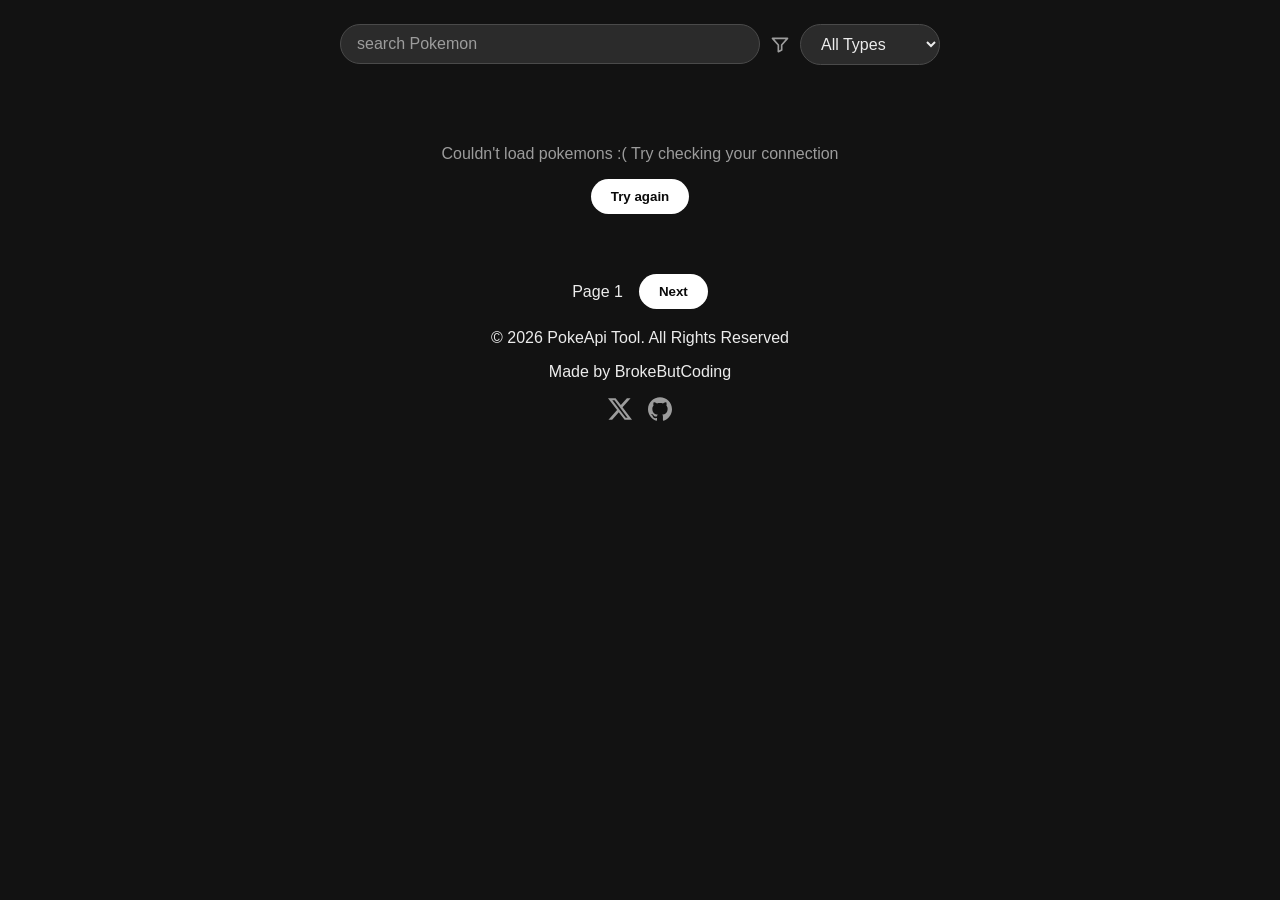
<file: index.html>
<!DOCTYPE html>
<html lang="en">
	<head>
		<meta charset="UTF-8" />
		<meta name="viewport" content="width=device-width, initial-scale=1.0" />
		<link rel="stylesheet" href="poke.css" />
		<title>PokeApi Tool</title>
	</head>
	<body>
    <div class="controls">
		<label>
			<input type="text" id="search" placeholder="search Pokemon" />
		</label>
      <svg class="filter-icon" viewBox="0 0 24 24" width="20" height="20" fill="none" stroke="currentColor" stroke-width="2" stroke-linejoin="round">
  <path d="M3 4h18l-7 8v6l-4 2v-8z"/>
      </svg>
		<label>
			<select id="filter">
				<option value="all">All Types</option>
			</select>
		</label>
    </div>
		<div id="grid"></div>

		<!-- stats card -->
		<div id="modal">
			<div id="modalContent"></div>
			<button id="closeModal">Close</button>
		</div>

		<div class="pager" id="nav">
  <button id="prev">Previous</button>
  <span id="pageNum">Page 1</span>
  <button id="next">Next</button>
    </div>
    <footer>
  <p>© 2026 PokeApi Tool. All Rights Reserved</p>
  <p>Made by BrokeButCoding</p>
        <div class="socials">
    <a href="https://x.com/BrokeButCoding" target="_blank" rel="noopener" aria-label="BrokeButCoding on X">
      <svg viewBox="0 0 24 24" width="24" height="24" fill="currentColor" aria-hidden="true">
        <path d="M18.901 1.153h3.68l-8.04 9.19L24 22.846h-7.406l-5.8-7.584-6.638 7.584H.474l8.6-9.83L0 1.154h7.594l5.243 6.932ZM17.61 20.644h2.039L6.486 3.24H4.298Z"/>
      </svg>
    </a>
    <a href="https://github.com/BrokeButCoding" target="_blank" rel="noopener" aria-label="BrokeButCoding on GitHub">
      <svg viewBox="0 0 24 24" width="24" height="24" fill="currentColor" aria-hidden="true">
        <path d="M12 .297c-6.63 0-12 5.373-12 12 0 5.303 3.438 9.8 8.205 11.385.6.113.82-.258.82-.577 0-.285-.01-1.04-.015-2.04-3.338.724-4.042-1.61-4.042-1.61C4.422 18.07 3.633 17.7 3.633 17.7c-1.087-.744.084-.729.084-.729 1.205.084 1.838 1.236 1.838 1.236 1.07 1.835 2.809 1.305 3.495.998.108-.776.417-1.305.76-1.605-2.665-.3-5.466-1.332-5.466-5.93 0-1.31.465-2.38 1.235-3.22-.135-.303-.54-1.523.105-3.176 0 0 1.005-.322 3.3 1.23.96-.267 1.98-.399 3-.405 1.02.006 2.04.138 3 .405 2.28-1.552 3.285-1.23 3.285-1.23.645 1.653.24 2.873.12 3.176.765.84 1.23 1.91 1.23 3.22 0 4.61-2.805 5.625-5.475 5.92.42.36.81 1.096.81 2.22 0 1.606-.015 2.896-.015 3.286 0 .315.21.69.825.57C20.565 22.092 24 17.592 24 12.297c0-6.627-5.373-12-12-12"/>
      </svg>
    </a>
        </div>
    </footer>
		<script src="poke.js"></script>
	</body>
</html>
</file>
<file: poke.css>
*{
  box-sizing: border-box;
}
:root {
  /* ---- Raw palette ---- */
  --black-900: #0a0a0a; /* deepest black — rarely used directly, mainly for shadows/text-on-white */
  --black-800: #121212; /* main page background */
  --black-700: #1e1e1e; /* secondary background — sections, alt panels */
  --black-600: #2b2b2b; /* elevated surfaces — cards, modals, dropdowns; also default borders */
  --gray-500: #4a4a4a; /* muted/disabled text, disabled UI elements */
  --gray-400: #6e6e6e; /* secondary text, inactive tabs/icons */
  --gray-300: #9c9c9c; /* placeholder text, low-emphasis icons */
  --white-200: #d4d4d4; /* hover states on white elements, subtle highlights */
  --white-100: #ececec; /* primary body text on dark backgrounds */
  --white-000: #ffffff; /* pure white — buttons, active states, high-emphasis accents only */
  --red: #c0504d; /* mild red, purely for error states lol */
  --green: #2e7d4f; /* mild green for success states */

  /* ---- Surfaces ---- */
  --bg-primary: var(--black-800);    /* <body> background */
  --bg-secondary: var(--black-700);  /* section wrappers, alternating content blocks */
  --bg-elevated: var(--black-600);   /* cards, modals, dropdown menus — anything "lifted" off the page */

  /* ---- Text ---- */
  --text-primary: var(--white-100);  /* default body copy, headings */
  --text-secondary: var(--gray-300); /* captions, helper text, timestamps */
  --text-muted: var(--gray-500);     /* disabled text, least important labels */
  --text-inverse: var(--black-900);  /* text sitting on a light/white background (e.g. inside buttons) */

  /* ---- Borders / dividers ---- */
  --border-default: var(--black-600); /* standard 1px borders, dividers, input outlines */
  --border-strong: var(--gray-500);   /* emphasized borders — focused inputs, active card outline */
--border-primary-white: var(--white-100); /* Primary border on dark divs, sections and all */
  --border-primary-black: var(--black-900); /*I dont wanna have to type this out lol */
  
  /* ---- Buttons ---- */
  --btn-bg: var(--white-000);            /* primary button background */
  --btn-bg-hover: var(--white-200);      /* primary button on hover */
  --btn-text: var(--black-900);          /* primary button label */
  --btn-bg-secondary: transparent;       /* secondary/outline button background */
  --btn-border-secondary: var(--white-100); /* secondary button border */
  --btn-text-secondary: var(--white-100);   /* secondary button label */

  /* ---- Tabs ---- */
  --tab-inactive: var(--gray-400);   /* unselected tab label */
  --tab-active: var(--white-000);    /* selected tab label */
  --tab-underline: var(--white-000); /* active tab indicator line */

  /* ---- States ---- */
  --focus-ring: var(--white-000); /* outline shown on keyboard focus (accessibility) */
  --disabled: var(--gray-500);    /* disabled buttons/inputs — bg or text */
  --success-color: var(--green);
  --error-color: var(--red);
}

body {
  background: var(--bg-primary);
  color: var(--text-primary);
  font-family: sans-serif;
  margin: 0;
  padding: 16px;
}

#grid {
  display: grid;
  grid-template-columns: 1fr 1fr;
  gap: 12px;
}

.card {
  background: var(--bg-elevated);
  border: 3px solid var(--border-default);
  border-radius: 14px;
  padding: 12px;
  text-align: center;
}
.card img {
  display: block;
  width: 100%;
  max-width: 120px;
  margin: 8px auto;
}

.card:hover {
  border-color: var(--border-primary-white);
  cursor: pointer;
}

.card img {
  width: 96px;
  height: 96px;
}

.card h3 {
  margin: 8px 0;
  text-transform: capitalize;
}

.type {
  display: inline-block;
  padding: 2px 10px;
  margin: 0 3px;
  border: 1px solid var(--border-primary-white);
  border-radius: 999px;
  font-size: 0.75rem;
  text-transform: uppercase;
  color: var(--text-primary);
}

#modal {
  display: none;
  position: fixed;
  inset: 0;
  background: rgba(10, 10, 10, 0.9);
  overflow-y: auto;
  padding: 16px;
}

#modal.open {
  display: block; 
}

#modalContent {
  background: var(--bg-elevated);
  border: 1px solid var(--border-strong);
  border-radius: 14px;
  padding: 16px;
  max-width: 420px;
  margin: 0 auto 12px;
}

.detail-img {
  width: 100%;
  background: var(--bg-secondary);
  border: 1px solid var(--border-default);
  border-radius: 12px;
}

.detail-name {
  margin: 12px 0;
  padding: 8px;
  text-align: center;
  text-transform: capitalize;
  border: 1px solid var(--border-primary-white);
  border-radius: 10px;
}

.stats {
  display: grid;
  grid-template-columns: 1fr 1fr;
  gap: 10px 14px;
  margin-bottom: 12px;
}
.stat { 
  display: flex; 
  align-items: center; 
  gap: 6px; 
  font-size: 0.85rem;
}

.stat-label {
  width: 60px;
  flex-shrink: 0;
  font-weight: bold;
  font-size: 0.8rem;
  white-space: nowrap;
}

.stat-value {
  width: 28px;
  text-align: right;
}

#closeModal {
  display: block;
  margin: 0 auto;
  padding: 10px 28px;
  background: var(--btn-bg);
  color: var(--btn-text);
  border: none;
  border-radius: 999px;
  font-weight: bold;
  cursor: pointer;
}
#closeModal:hover { 
  background: var(--btn-bg-hover); 
}


.bar {
  flex: 1;
  height: 8px;
  border: 1px solid var(--border-strong);
  border-radius: 999px;
  overflow: hidden;
}

.fill { 
  height: 100%; 
  background: var(--white-100);
}

.info-row {
  display: flex;
  justify-content: center;
  align-items: center;
  padding: 10px 0;
  border-top: 1px solid var(--border-strong);
  border-bottom: 1px solid var(--border-strong);
  margin-bottom: 12px;
  font-weight: bold;
}

.detail-box {
  border: 1px solid var(--border-strong);
  border-radius: 10px;
  padding: 10px;
}
.detail-box h4 {
  margin: 0 0 10px;
  font-size: 0.8rem;
  letter-spacing: 1px;
  text-transform: uppercase;
  color: var(--text-secondary);
}

.abilities { 
  display: flex; 
  flex-wrap: wrap; 
  gap: 8px; 
}

.abilities span {
  padding: 2px 10px;
  border: 1px solid var(--border-strong);
  border-radius: 999px;
  text-transform: capitalize;
  font-size: 0.85rem;
}

#closeModal { 
  display: block; 
  margin: 0 auto;
}

.detail-types {
  display: flex;
  justify-content: center;
  gap: 8px;
  margin-bottom: 12px;
}

.empty {
  grid-column: 1 / -1;
  text-align: center;
  color: var(--text-secondary);
  padding: 40px 0;
}

.controls {
  display: flex;
  gap: 10px;
  margin-bottom: 16px;
}
.controls label:first-child { flex: 1; }

#search, #filter {
  background: var(--bg-elevated);
  color: var(--text-primary);
  border: 1px solid var(--border-strong);
  border-radius: 999px;
  padding: 10px 16px;
  font-size: 1rem;
  box-sizing: border-box;
}
#search { width: 100%; }
#search::placeholder { color: var(--text-secondary); }
#search:focus, #filter:focus {
  outline: none;
  border-color: var(--focus-ring);
}
.pager {
  display: flex;
  justify-content: center;
  align-items: center;
  gap: 16px;
  margin: 20px 0;
}
.pager button {
  padding: 10px 20px;
  background: var(--btn-bg);
  color: var(--btn-text);
  border: none;
  border-radius: 999px;
  font-weight: bold;
  cursor: pointer;
}
.pager button:disabled {
  background: var(--disabled);
  cursor: not-allowed;
}

.type.bug      { background: #8bb32e; }
.type.dark     { background: #5a5366; }
.type.dragon   { background: #6f5bd6; }
.type.electric { background: #c9a400; }
.type.fairy    { background: #c9608f; }
.type.fighting { background: #c2503f; }
.type.fire     { background: #f08a3c; }
.type.flying   { background: #6a7fcf; }
.type.ghost    { background: #7c6aa8; }
.type.grass    { background: #6cbf5a; }
.type.ground   { background: #d3b05a; }
.type.ice      { background: #4aa8a8; }
.type.normal   { background: #a8a77a; }
.type.poison   { background: #a85fb0; }
.type.psychic  { background: #f06e96; }
.type.rock     { background: #b8a038; }
.type.steel    { background: #7f8099; }
.type.water    { background: #5b90f0; }

.type[class*=" "] {
  color: var(--text-primary);
  border: 1.5px solid var(--white-000);
  font-weight: bold;
  text-shadow: 0 1px 2px rgba(0, 0, 0, 0.6);
  text-shadow:
    -1px -1px 0 black,
     1px -1px 0 black,
    -1px  1px 0 black,
     1px  1px 0 black;
}

.card {
  transition: transform 0.2s ease, border-color 0.2s ease, box-shadow 0.2s ease;
}
.card img {
  transition: transform 0.25s ease;
}

#modal.open {
  animation: fadeIn 0.25s ease;
}
#modal.open #modalContent {
  animation: popUp 0.3s ease;
}

@keyframes fadeIn {
  from { opacity: 0; }
}
@keyframes popUp {
  from {
    opacity: 0;
    transform: translateY(24px) scale(0.96);
  }
}

.fill {
  animation: grow 0.6s ease-out;
}
@keyframes grow {
  from { width: 0; }
}

.evo-box {
  display: flex;
  overflow-x: auto;
  padding-bottom: 8px;
  scroll-snap-type: x proximity;
  scrollbar-width: thin;
  color: var(--text-secondary);
  font-size: 0.9rem;
}

.evo-stage {
  display: flex;
  align-items: center;
  gap: 8px;
  flex-shrink: 0;
  margin: 0 auto;
}

.evo-branches {
  display: grid;
  grid-auto-flow: column;
  grid-template-rows: repeat(1, auto);
  gap: 10px;
}

.evo-item {
  width: 84px;
  flex-shrink: 0;
  scroll-snap-align: start;
}

.evo-item img {
  width: 64px;
  height: 64px;
}

.evo-arrow {
  color: var(--text-secondary);
  font-size: 1.4rem;
}

.description {
  margin: 0;
  line-height: 1.5;
  font-size: 0.9rem;
  color: var(--text-primary);
}

.hidden {display: hidden;}

.evo-item { text-align: center; width: 80px; }
.evo-item img { width: 72px; height: 72px; object-fit: contain; }
.evo-item span {
  display: block;
  font-size: 0.75rem;
  text-transform: capitalize;
}

footer {
  text-align: center;
}

@media (prefers-reduced-motion: reduce) {
  * {
    animation: none !important;
    transition: none !important;
  }
}

@media (min-width: 900px) {
  #modal.open {
    display: flex;
    flex-direction: column;
  }

  #modalContent {
    display: grid;
    grid-template-columns: 1fr 1fr;
    grid-template-rows: auto auto auto auto 1fr auto auto;
    gap: 14px 24px;
    width: 100%;
    max-width: 900px;
    margin: auto auto 12px;
    padding: 24px;
  }

  .detail-img { grid-row: 1 / span 5; }
  .evo-box { grid-column: 2; align-self: start; }
  .detail-name,
  .detail-types,
  .stats,
  .info-row { grid-column: 2; }
  .detail-box, .description-box { grid-column: 1 / -1; }

  .detail-name { margin: 0; }
  .detail-types { margin: 0; }
  .stats { grid-template-columns: 1fr; gap: 12px; }
  .info-row { align-self: start; justify-content: center; }

  #closeModal {
    margin: 0 auto auto; 
  }
}

@media (min-width: 900px) {
  body {
    max-width: 1200px;
    margin: 0 auto;
    padding: 24px;
  }

  #grid {
    grid-template-columns: repeat(auto-fill, minmax(220px, 1fr));
    gap: 16px;
  }

  .controls {
    max-width: 600px;
    margin: 0 auto 24px;
  }
  
  footer { text-align: center; }
  
  #filter { min-width: 140px; }
}

@media (hover: hover) {
  .card:hover {
    transform: translateY(-4px);
    border-color: var(--border-strong);
    box-shadow: 0 8px 20px rgba(0, 0, 0, 0.5);
  }
  .card:hover img {
    transform: scale(1.08);
  }
}

.card:active {
  transform: scale(0.97);
}


  .info-row {
  flex-wrap: wrap;
  gap: 6px 12px;
  font-size: 0.9rem;
  }

.evo-item.clickable {
  cursor: pointer;
  transition: transform 0.2s ease;
}
.evo-item.clickable:active {
  transform: scale(0.94);
}
@media (hover: hover) {
  .evo-item.clickable:hover { transform: translateY(-3px); };
  .evo-item.clickable:hover {cursor: pointer};
}

.loading {
  grid-column: 1 / -1;
  text-align: center;
  padding: 40px 0;
  color: var(--text-secondary);
}
.spinner {
  width: 36px;
  height: 36px;
  margin: 0 auto 12px;
  border: 4px solid var(--border-default);
  border-top-color: var(--white-100);
  border-radius: 50%;
  animation: spin 0.8s linear infinite;
}
@keyframes spin {
  to { transform: rotate(360deg); }
}

.filter-icon { color: var(--text-secondary); align-self: center; }

.err-btn{
  padding: 10px 20px;
  background: var(--btn-bg);
  color: var(--btn-text);
  border: none;
  border-radius: 999px;
  font-weight: bold;
  cursor: pointer;
}

.detail-img.animated { image-rendering: pixelated; }
.detail-img {
  aspect-ratio: 1 / 1;
  object-fit: contain;
}

.socials {
  display: flex;
  justify-content: center;
  gap: 16px;
  margin-bottom: 8px;
}
.socials a {
  color: var(--text-secondary);
  transition: color 0.2s ease, transform 0.2s ease;
}
.socials a:hover {
  color: var(--white-000);
  transform: translateY(-2px);
}

footer a {
  color: var(--text-primary);
  text-decoration: underline;
}
footer a:hover { color: var(--white-000); }
</file>
